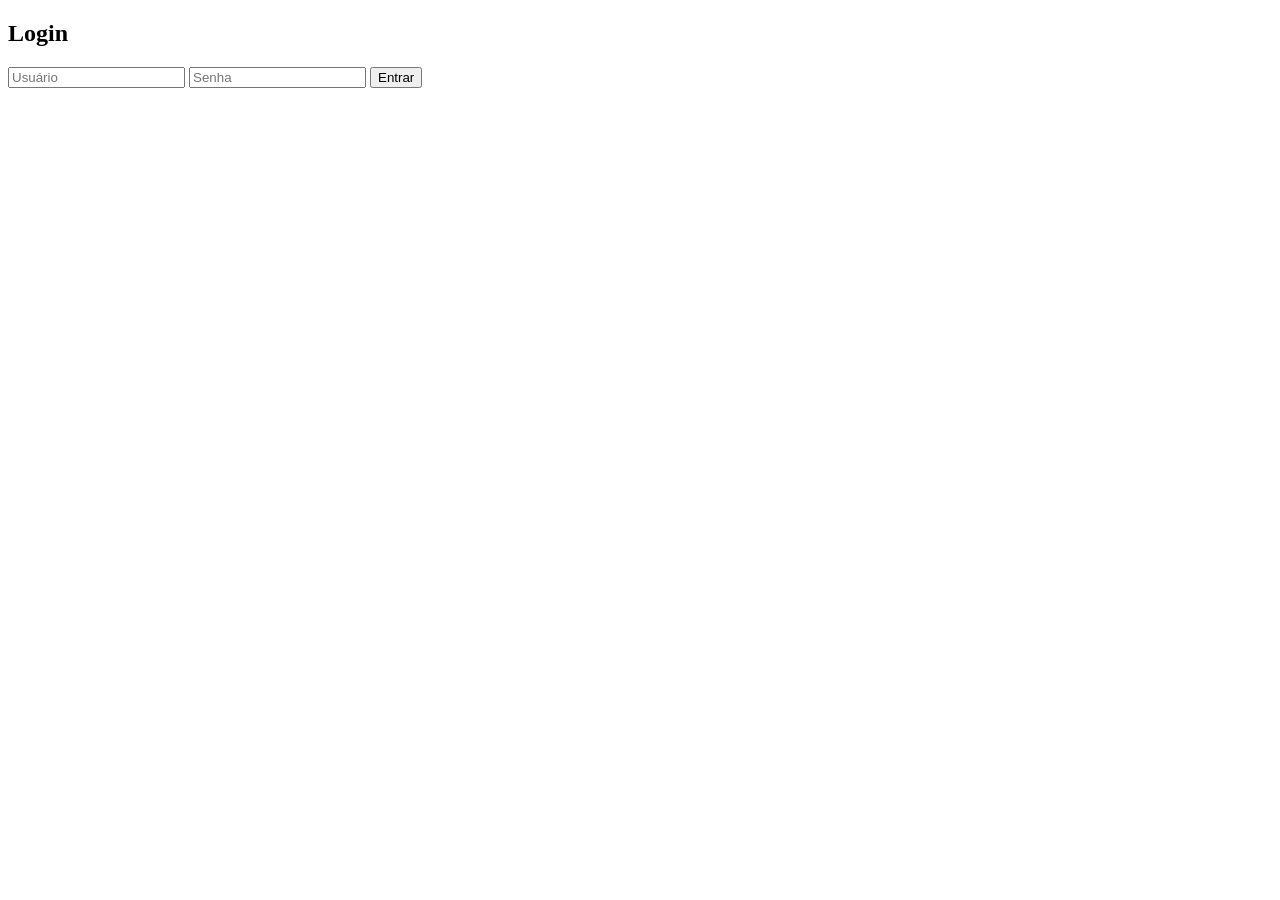
<file: templates/index.html>
<!DOCTYPE html>
<html>
<body>

<h2>Login</h2>

<form action="/login" method="POST">
  <input name="username" placeholder="Usuário">
  <input name="password" type="password" placeholder="Senha">
  <button type="submit">Entrar</button>
</form>

</body>
</html>
</file>
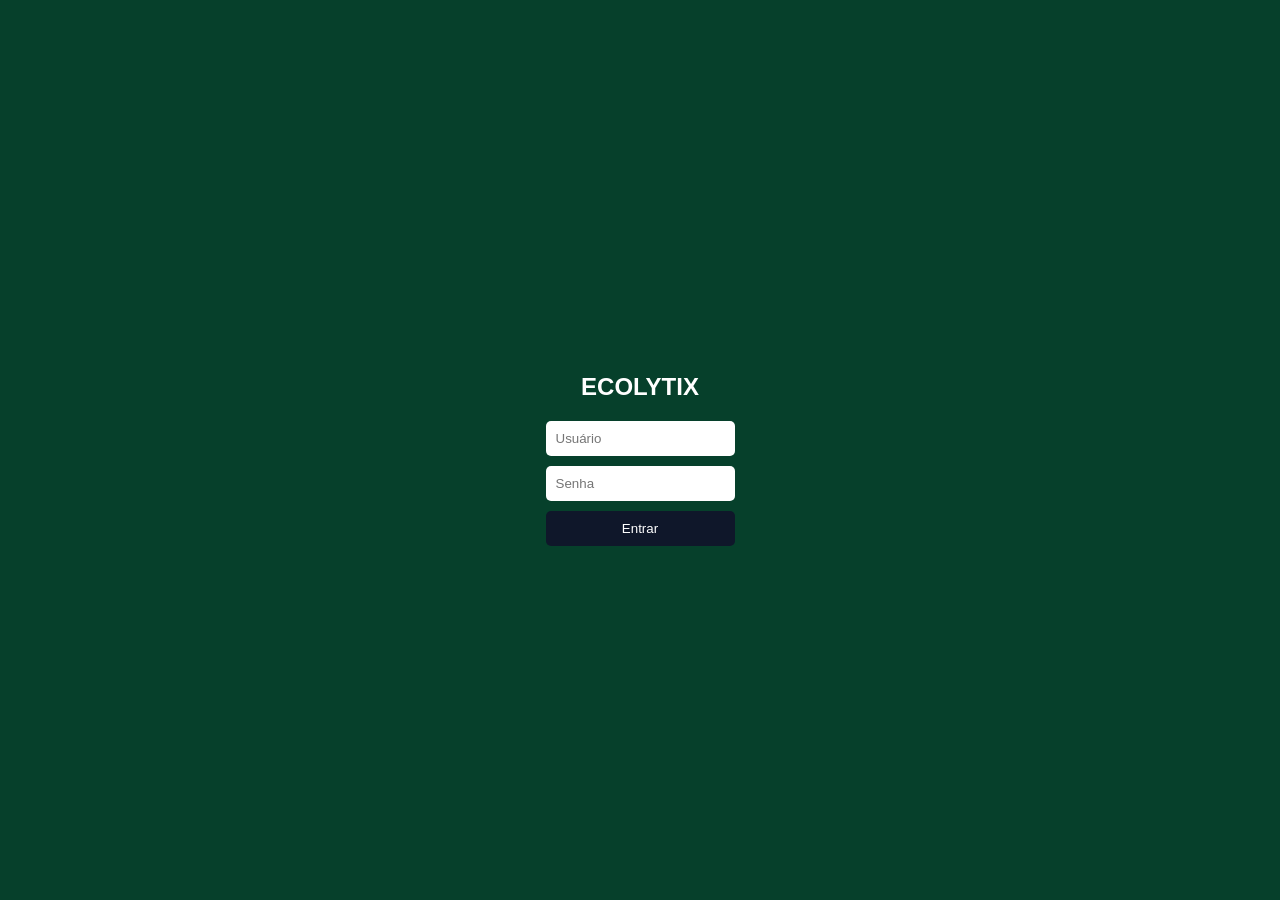
<file: templates/dashboard.html>
<!DOCTYPE html>
<html>
<head>
<style>
body {
    background-color: #06402B;
    margin: 0;
    height: 100vh;
    display: flex;
    flex-direction: column;
    justify-content: center;
    align-items: center;
    font-family: Arial;
}

h2 {
    margin-bottom: 20px;
    color: white;
}

form {
    display: flex;
    flex-direction: column;
    gap: 10px;
}

input, button {
    padding: 10px;
    border: none;
    border-radius: 5px;
}

button {
    background-color: #0f172a;
    color: white;
    cursor: pointer;
}
</style>
</head>

<body>

<h2>ECOLYTIX</h2>

<form action="/login" method="POST">
  <input name="username" placeholder="Usuário">
  <input name="password" type="password" placeholder="Senha">
  <button type="submit">Entrar</button>
</form>

</body>
</html>
</file>
